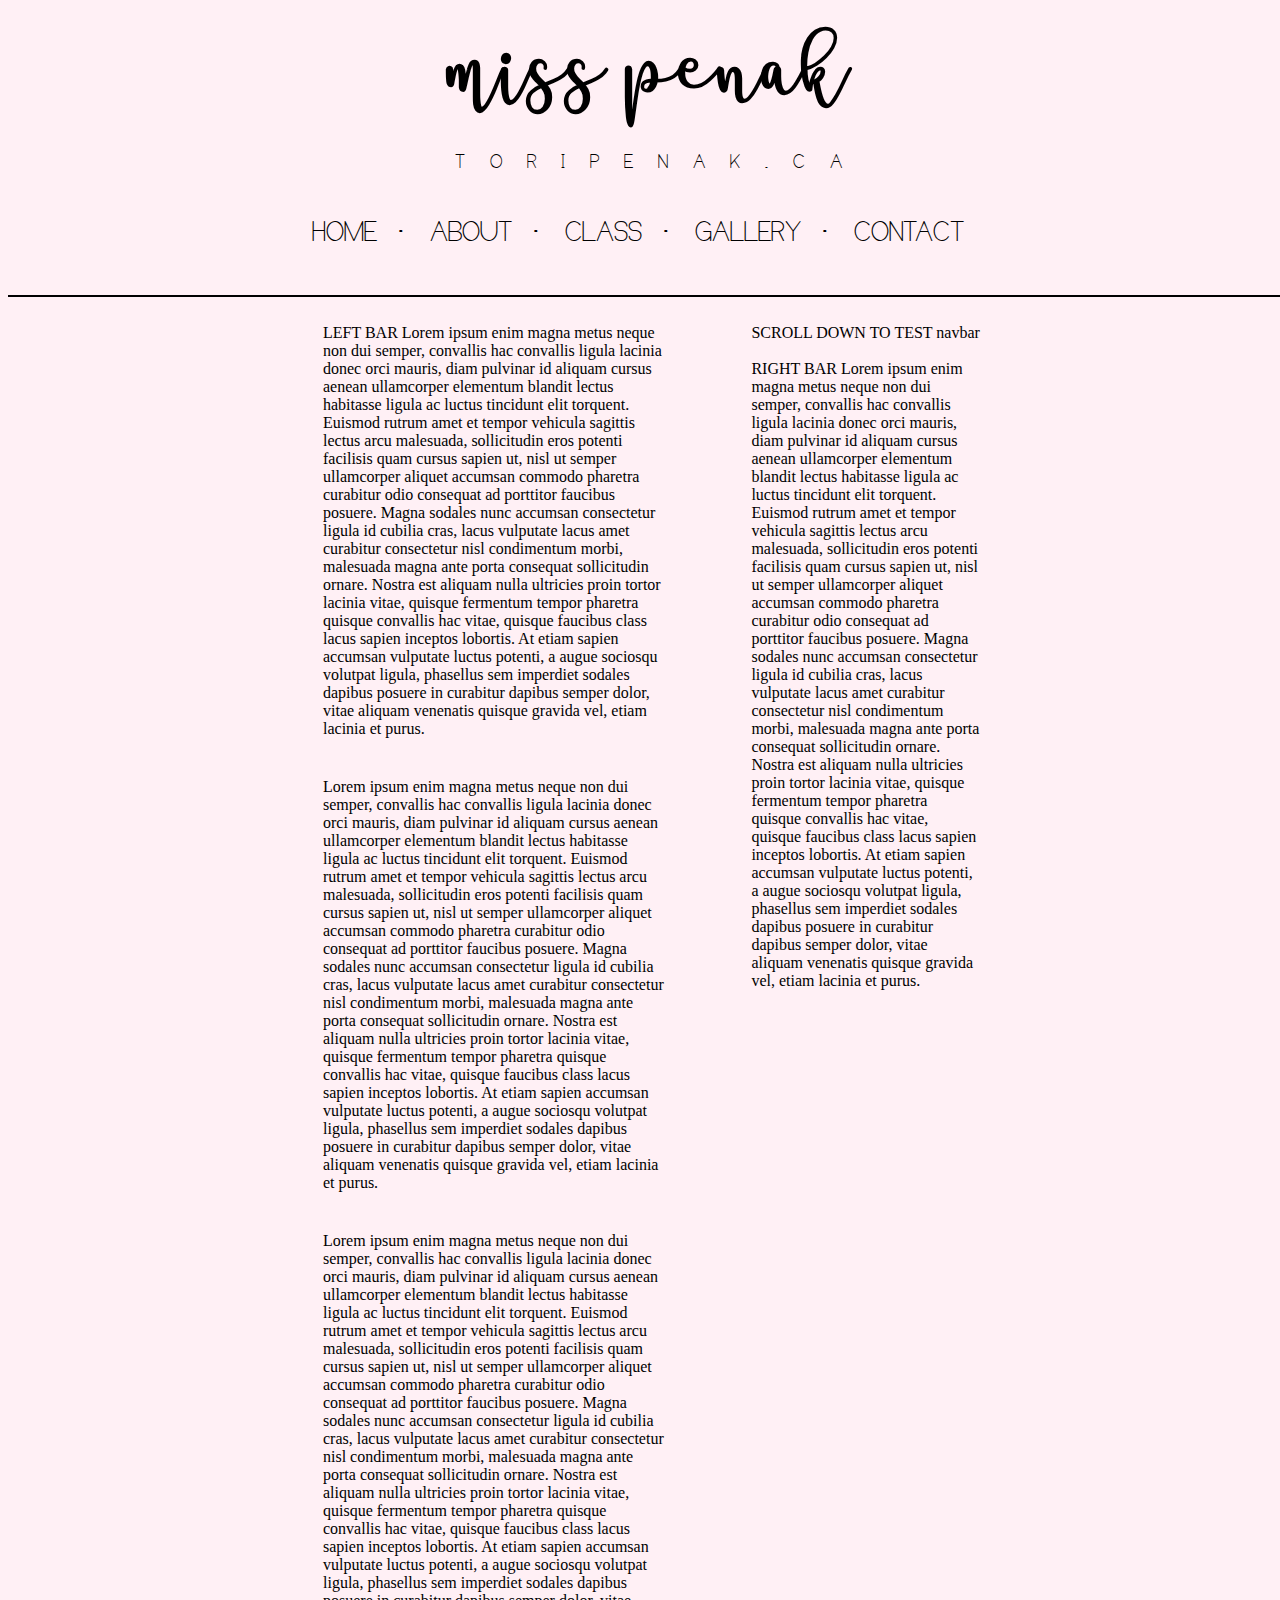
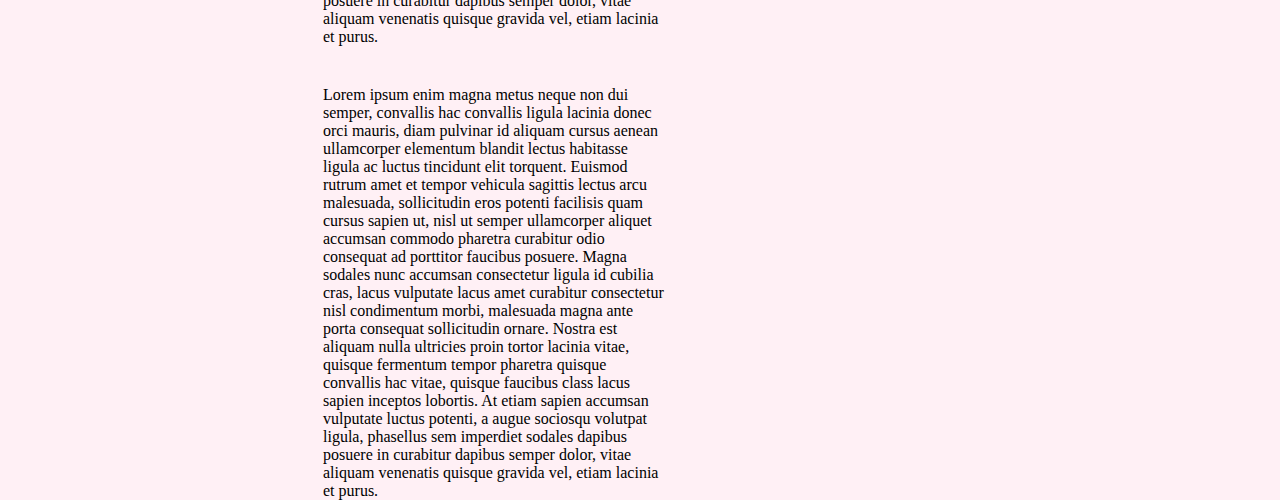
<file: index.html>
<!DOCTYPE html>
<html>
<head>
  <meta charset="UTF-8">
  <title>Tori's Website </title>
  <script src="https://ajax.googleapis.com/ajax/libs/jquery/2.1.3/jquery.min.js"></script>
  <script src="js/my.js"></script>
  <link rel="stylesheet" type="text/css" href="style.css">
  <style>

  </style>
</head>

<body>
  <div class="dropdown">
    <div id="bars" class="dropbtn">
      <div class="bar1"></div>
      <div class="bar2"></div>
      <div class="bar3"></div>
    </div>
    <div id="toriWeb" class="webname">T O R I P E N A K . C A</div>
    <div id="myDropdown" class="smallnav">
      <a class="link" href="#">HOME</a>
      <a class="link" href="#">ABOUT</a>
      <a class="link" href="#">CLASS</a>
      <a class="link" href="#">GALLERY</a>
      <a class="link" href="#">CONTACT</a>
    </div>
  </div>

  <div class="content">

    <div id="vanish" class="topbar">
      <div class="Title">
        <h1> <a class="ToriLogo" href="index.html">Miss Penak</a></h1>
        <p class="webname">T O R I P E N A K . C A</p>
      </div>
      <div class="navbar">
        <a class="link" href="index.html">HOME</a>
        <a class="link" href="index.html">ABOUT</a>
        <a class="link" href="index.html">CLASS</a>
        <a class="link" href="index.html">GALLERY</a>
        <a class="link" href="index.html">CONTACT</a>
      </div>
    </div>
    <div class="mainbar">
      <div class="rightbar">
        <p>SCROLL DOWN TO TEST navbar
          <br>
          <br>
          RIGHT BAR Lorem ipsum enim magna metus neque non dui semper, convallis hac convallis ligula lacinia donec orci mauris, diam pulvinar id aliquam cursus aenean ullamcorper elementum blandit lectus habitasse ligula ac luctus tincidunt elit torquent.
          Euismod rutrum amet et tempor vehicula sagittis lectus arcu malesuada, sollicitudin eros potenti facilisis quam cursus sapien ut, nisl ut semper ullamcorper aliquet accumsan commodo pharetra curabitur odio consequat ad porttitor faucibus posuere.
          Magna sodales nunc accumsan consectetur ligula id cubilia cras, lacus vulputate lacus amet curabitur consectetur nisl condimentum morbi, malesuada magna ante porta consequat sollicitudin ornare.
          Nostra est aliquam nulla ultricies proin tortor lacinia vitae, quisque fermentum tempor pharetra quisque convallis hac vitae, quisque faucibus class lacus sapien inceptos lobortis.
          At etiam sapien accumsan vulputate luctus potenti, a augue sociosqu volutpat ligula, phasellus sem imperdiet sodales dapibus posuere in curabitur dapibus semper dolor, vitae aliquam venenatis quisque gravida vel, etiam lacinia et purus.</p>
      </div>

      <div class="leftbar">
        <p>LEFT BAR Lorem ipsum enim magna metus neque non dui semper, convallis hac convallis ligula lacinia donec orci mauris, diam pulvinar id aliquam cursus aenean ullamcorper elementum blandit lectus habitasse ligula ac luctus tincidunt elit torquent.
          Euismod rutrum amet et tempor vehicula sagittis lectus arcu malesuada, sollicitudin eros potenti facilisis quam cursus sapien ut, nisl ut semper ullamcorper aliquet accumsan commodo pharetra curabitur odio consequat ad porttitor faucibus posuere.
          Magna sodales nunc accumsan consectetur ligula id cubilia cras, lacus vulputate lacus amet curabitur consectetur nisl condimentum morbi, malesuada magna ante porta consequat sollicitudin ornare.
          Nostra est aliquam nulla ultricies proin tortor lacinia vitae, quisque fermentum tempor pharetra quisque convallis hac vitae, quisque faucibus class lacus sapien inceptos lobortis.
          At etiam sapien accumsan vulputate luctus potenti, a augue sociosqu volutpat ligula, phasellus sem imperdiet sodales dapibus posuere in curabitur dapibus semper dolor, vitae aliquam venenatis quisque gravida vel, etiam lacinia et purus.
          <br>
          <p>Lorem ipsum enim magna metus neque non dui semper, convallis hac convallis ligula lacinia donec orci mauris, diam pulvinar id aliquam cursus aenean ullamcorper elementum blandit lectus habitasse ligula ac luctus tincidunt elit torquent.
            Euismod rutrum amet et tempor vehicula sagittis lectus arcu malesuada, sollicitudin eros potenti facilisis quam cursus sapien ut, nisl ut semper ullamcorper aliquet accumsan commodo pharetra curabitur odio consequat ad porttitor faucibus posuere.
            Magna sodales nunc accumsan consectetur ligula id cubilia cras, lacus vulputate lacus amet curabitur consectetur nisl condimentum morbi, malesuada magna ante porta consequat sollicitudin ornare.
            Nostra est aliquam nulla ultricies proin tortor lacinia vitae, quisque fermentum tempor pharetra quisque convallis hac vitae, quisque faucibus class lacus sapien inceptos lobortis.
            At etiam sapien accumsan vulputate luctus potenti, a augue sociosqu volutpat ligula, phasellus sem imperdiet sodales dapibus posuere in curabitur dapibus semper dolor, vitae aliquam venenatis quisque gravida vel, etiam lacinia et purus.</p>

            <p>Lorem ipsum enim magna metus neque non dui semper, convallis hac convallis ligula lacinia donec orci mauris, diam pulvinar id aliquam cursus aenean ullamcorper elementum blandit lectus habitasse ligula ac luctus tincidunt elit torquent.
              Euismod rutrum amet et tempor vehicula sagittis lectus arcu malesuada, sollicitudin eros potenti facilisis quam cursus sapien ut, nisl ut semper ullamcorper aliquet accumsan commodo pharetra curabitur odio consequat ad porttitor faucibus posuere.
              Magna sodales nunc accumsan consectetur ligula id cubilia cras, lacus vulputate lacus amet curabitur consectetur nisl condimentum morbi, malesuada magna ante porta consequat sollicitudin ornare.
              Nostra est aliquam nulla ultricies proin tortor lacinia vitae, quisque fermentum tempor pharetra quisque convallis hac vitae, quisque faucibus class lacus sapien inceptos lobortis.
              At etiam sapien accumsan vulputate luctus potenti, a augue sociosqu volutpat ligula, phasellus sem imperdiet sodales dapibus posuere in curabitur dapibus semper dolor, vitae aliquam venenatis quisque gravida vel, etiam lacinia et purus.</p>

              <p>Lorem ipsum enim magna metus neque non dui semper, convallis hac convallis ligula lacinia donec orci mauris, diam pulvinar id aliquam cursus aenean ullamcorper elementum blandit lectus habitasse ligula ac luctus tincidunt elit torquent.
                Euismod rutrum amet et tempor vehicula sagittis lectus arcu malesuada, sollicitudin eros potenti facilisis quam cursus sapien ut, nisl ut semper ullamcorper aliquet accumsan commodo pharetra curabitur odio consequat ad porttitor faucibus posuere.
                Magna sodales nunc accumsan consectetur ligula id cubilia cras, lacus vulputate lacus amet curabitur consectetur nisl condimentum morbi, malesuada magna ante porta consequat sollicitudin ornare.
                Nostra est aliquam nulla ultricies proin tortor lacinia vitae, quisque fermentum tempor pharetra quisque convallis hac vitae, quisque faucibus class lacus sapien inceptos lobortis.
                At etiam sapien accumsan vulputate luctus potenti, a augue sociosqu volutpat ligula, phasellus sem imperdiet sodales dapibus posuere in curabitur dapibus semper dolor, vitae aliquam venenatis quisque gravida vel, etiam lacinia et purus.</p>

      </div>


    </div>

  </div>

</body>

</html>
</file>
<file: style.css>
@font-face {
  font-family: "steafont";
  src: url(./fonts/steafont.otf);
}
@font-face {
  font-family: "castor";
  src: url(./fonts/castorgate.ttf);
}
body{
  background-color: lavenderblush;
}
p.webname{
  word-spacing: 18px;
}
hr {
  display: block;
  height: 0px;
  border: 0;
  border-top: 2px solid black;
  margin: 1em 0;
  padding: 0;
}
a.link:hover{
  color: LightGray;
}

a.link:not(:last-child)::after{
  padding-left: 20px;
  content: '\00B7';
  color: black;
}
/***********SCROLL/DROPDOWN***********/
div.webname{
  font-size: 150%;
  word-spacing: 18px;
}
.dropdown{
  background-color: lavenderblush;
  text-align: center;
  width: 100%;
  position: fixed;
  padding-top: 30px;
  padding-bottom: 50px;
  top: 0px;
  border-bottom: black solid 2px;
}

.dropdown a{
  width: 20%
  display: inline-block;
  font-family: castor;
  color: black;
  text-decoration: none;
  font-size: 0px;
  padding-right: 20px;
}
.smallNav {
  height: 100px;
  display: inline-block;
  text-align: center;
}
.smallNav a {
  height: 400px;
}
.dropbtn{
  margin-left: 45px;
  margin-top: 17px;
  position: fixed;
}
.bar1, .bar2, .bar3{
  display: block;
  width: 60px;
  height: 8px;
  margin-bottom: 10px;
  background-color: black;
  transition: 0.4s;
}

/*Following called from the my.js file*/
.fontIncrease a {/*when bars are clicked, smallNav is unhidden*/
  font-size: 150%;
}
.fontDecrease a {/*when bars are clicked, smallNav is unhidden*/
  font-size: 0%;
}
.change .bar1 {
    -webkit-transform: rotate(-45deg) translate(-9px, 8px) ;
    transform: rotate(-45deg) translate(-9px, 8px) ;
}
.change .bar2 {
    opacity: 0;
}
.change .bar3 {
    -webkit-transform: rotate(45deg) translate(-10px, 20px) ;
    transform: rotate(45deg) translate(-15px, -15px) ;
}

/*removes menu button and makes links visible once screen size can't fit everything*/
@media screen and (max-width: 800px) {
  .bar1, .bar2, .bar3{
    opacity: 0;
  }
  .dropdown a{
    font-size: 120%;
  }
}
.bar1, .bar2, .bar3, .dropdown a, .dropbtn{
    -webkit-transition:all 1s ease;
         -moz-transition:all 1s ease;
               -o-transition:all 1s ease;
                     transition:all 1s ease;
}
/***********DROPDOWN END***********/


.topbar{/*contains entire navigational bar*/
  position: absolute;
  top: 0;
  width: 100%;
  text-align: center;
  margin:auto;
  padding-bottom: 20px;
  border-bottom: 2px solid black;
  background-color: lavenderblush;
  height: 275px;
}
.navbar {/*contains links in navigational bar*/
    font-family: castor;
    float: none;
    vertical-align: top;
    background-color: lavenderblush;
    text-align: center;
    width: 100%;
  }
  .navbar a {
    display: inline-block;
    color: black;
    text-decoration: none;
    font-size: 180%;
    padding-right: 20px;
  }
  .webname{/*contains the website name*/
    font-family: castor;
    font-size: 20px;
    padding-bottom: 20px;

  }
  .ToriLogo{/*contains the header 'miss penak'*/
    font-family: steafont;
    font-size: 75px;
    margin:auto;
    width: 200px;
    text-align: center;
    color: black;
  }
  .Title{/*contains 'miss penak' and webname*/
    text-align: center;
  }
  .ToriLogo:link{
    text-align: center;
    text-decoration: none;
  }
  .Logo{
    display: block;
    margin:auto;
    width: 200px;
    text-align: center;
    padding-top: 20px;
  }
  .row2{
    margin:auto;
  }
  .content{
    padding-top: 1px;
    padding-bottom: 0.5px;
  }
  .mainbar{
    display: inline-block;
    margin:275px;
  }
  .mainbar p{
    width: 80%;
    margin: 40px;
  }
  .leftbar{
    float: left;
    height: 500px;
    width: 60%;
  }
  .rightbar{
    float: right;
    height: 500px;
    width: 40%;
  }
  @media screen and (max-width: 400px) {
    .leftbar {
        width:1000px;
        clear: both;
    }
    .rightbar {
        width:1000px;
        clear: both;
    }
}
</file>
